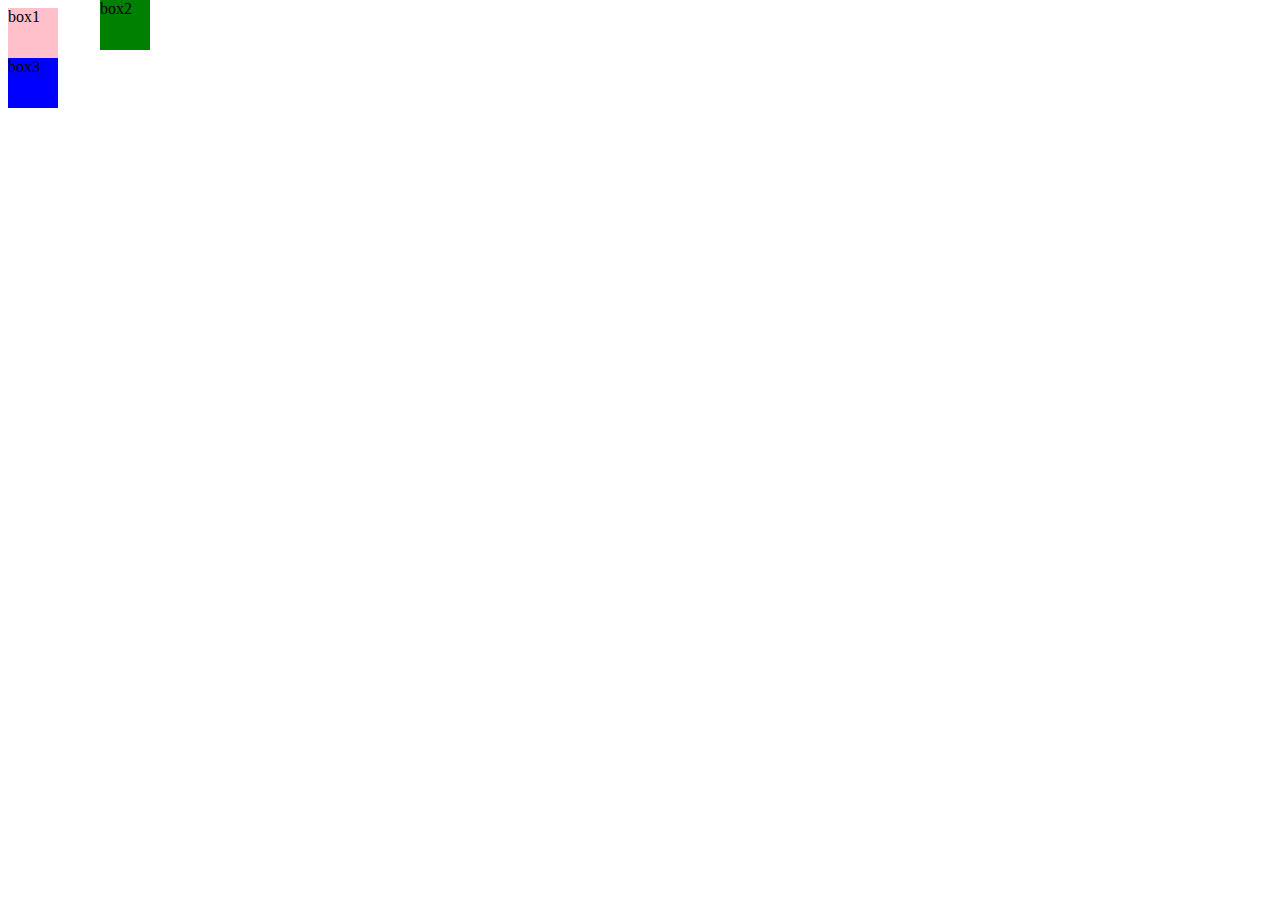
<file: divtest/div1.html>
<!DOCTYPE html>
<html lang="en" dir="ltr">
  <head>
    <meta charset="utf-8">
    <title></title>
    <style media="screen">
      #box1{
        height:50px;
        width:50px;
        background:pink;
      } 
      #box2{
        position:absolute;
        left:100px;
        top:0px;
        height:50px;
        width:50px;
        background:green;
        
        
      }   
     .box3{
        height:50px;
        width:50px;
        background:blue;
      }  
    </style>
  </head>
  <body>
    <div id="box1"> 
      box1
    </div>
    <div id="box2">
      box2
    </div >
    <div class="box3">
      box3
    </div >
  
  
  </body>
</html>
</file>
